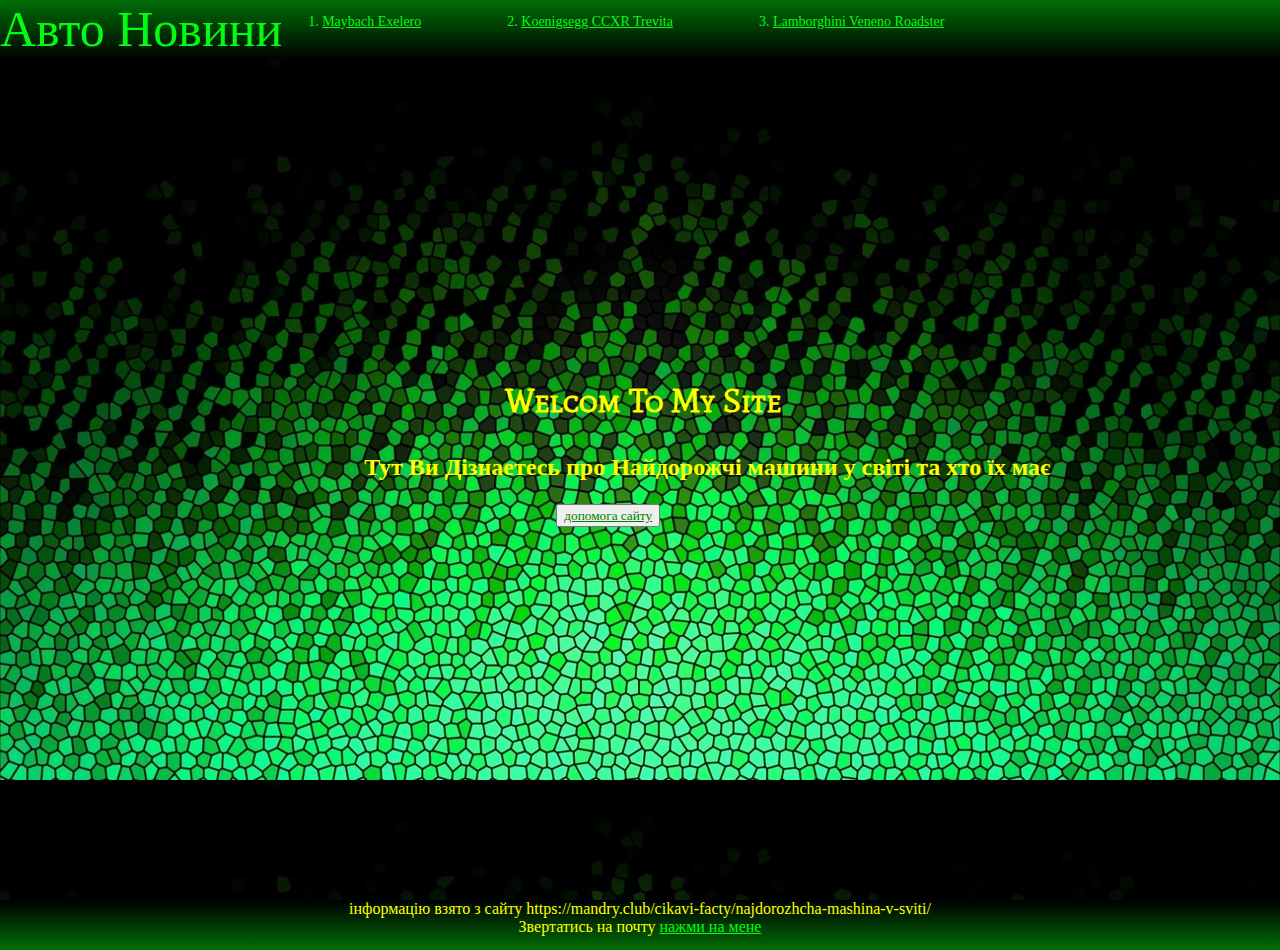
<file: index.html>
<!DOCTYPE html>
<html>
<head>
	<link rel="stylesheet" type="text/css" href="index.css">
	<link rel="preconnect" href="https://fonts.gstatic.com">
<link href="https://fonts.googleapis.com/css2?family=Mate+SC&display=swap" rel="stylesheet">
	<title>найдорожча машина у світі</title>
</head>
<body>
	<header id="header">Авто Новини
	<ol>
		<li>
			<a href="MaybachExelero.html">
			Maybach Exelero	
			</a>
		</li>
		<li>
			<a href="KoenigseggCCXRTrevita.html">
			Koenigsegg CCXR Trevita
			</a>
		</li>
		<li>
			<a href="LamborghiniVenenoRoadster.html">
			Lamborghini Veneno Roadster
			</a>
		</li>
	</ol>
	</header>
	<main>
		<div class="wrapper">
			<h1>
				Welcom To My Site
			</h1>	
			<h2>
				Тут Ви Дізнаетесь про Найдорожчі машини у світі та хто їх має
			</h2>
			<button><a href="sitehelp.html" id="a2">
					допомога сайту
				</a>
			</button>
		</div>
	</main>
	<footer>
		інформацію взято з сайту https://mandry.club/cikavi-facty/najdorozhcha-mashina-v-sviti/
		<br>Звертатись на почту <a href="mailto:mboiko.pp@gmail.com">нажми на мене</a>
	</footer>

</body>
</html>
</file>
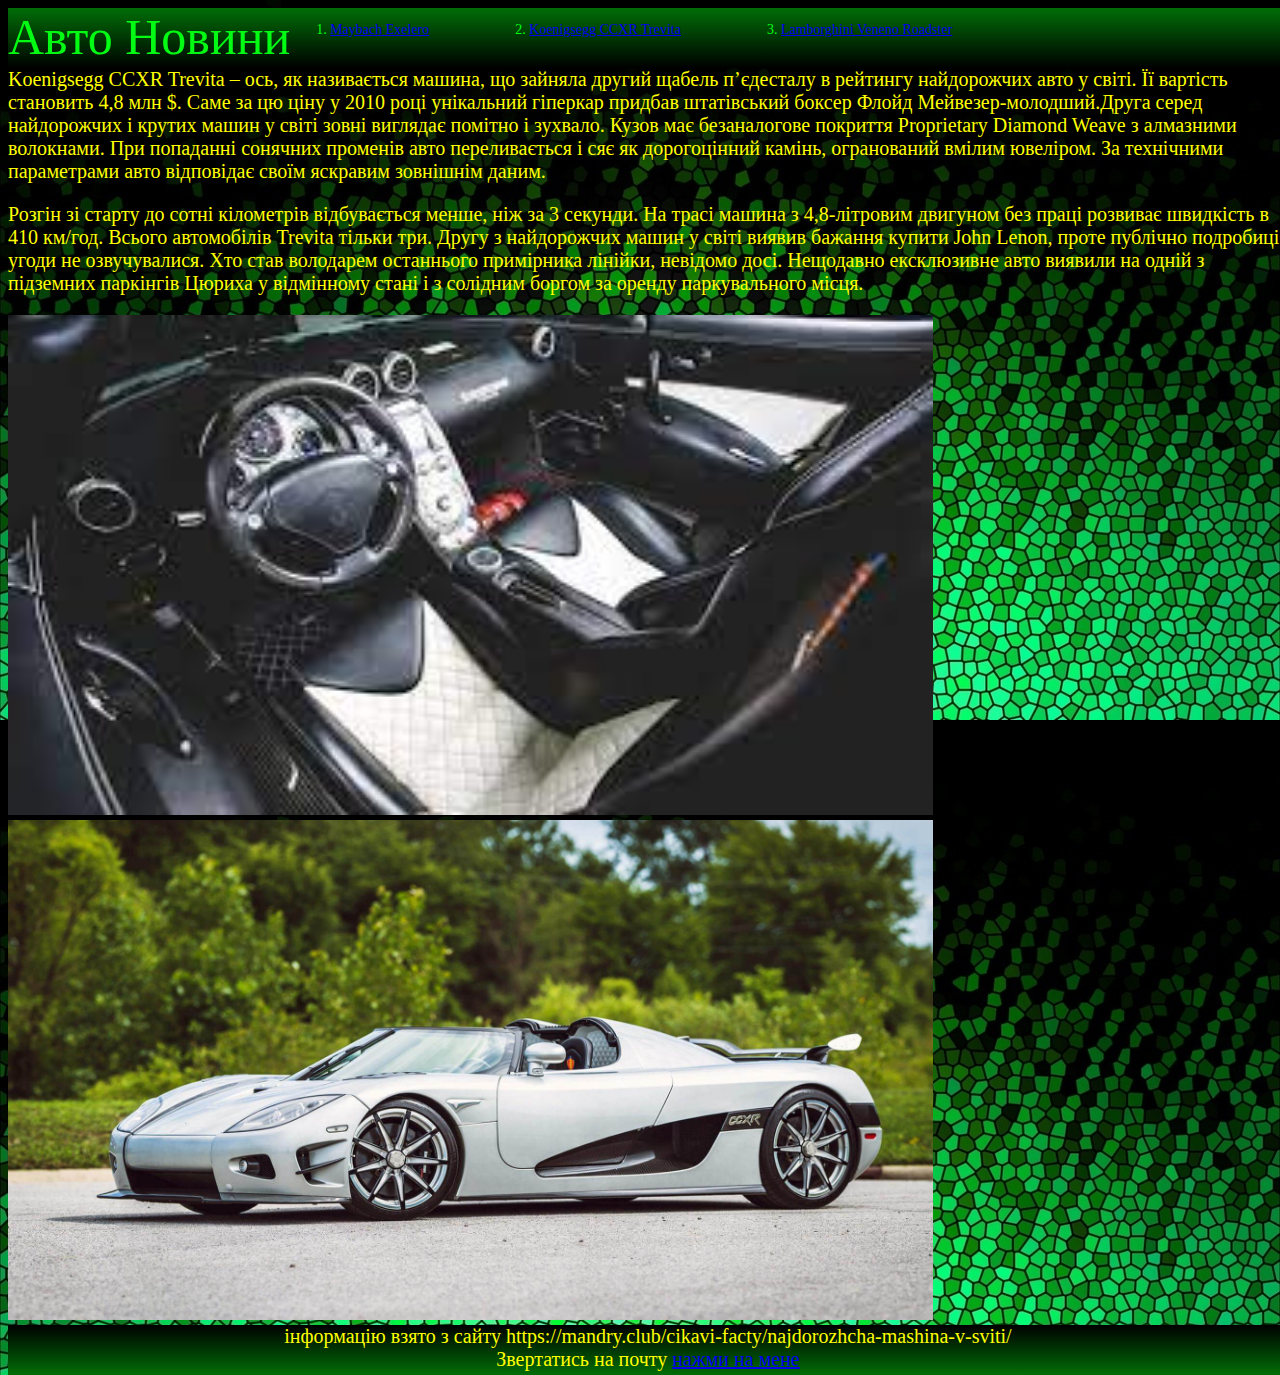
<file: Koenigsegg CCXR Trevita.html>
<!DOCTYPE html>
<html>
<head>
	<link rel="stylesheet" type="text/css" href="Koenigsegg CCXR Trevita.css">
	<title>Koenigsegg CCXR Trevita</title>
</head>
<body>
	<header id="header">Авто Новини
	<ol>
		<li>
			<a href="Maybach Exelero.html">
			Maybach Exelero	
			</a>
		</li>
		<li>
			<a href="Koenigsegg CCXR Trevita.html">
			Koenigsegg CCXR Trevita
			</a>
		</li>
		<li>
			<a href="Lamborghini Veneno Roadster.html">
			Lamborghini Veneno Roadster
			</a>
		</li>
	</ol>
	</header>
Koenigsegg CCXR Trevita – ось, як називається машина, що зайняла другий щабель п’єдесталу в рейтингу найдорожчих авто у світі. Її вартість становить 4,8 млн $. Саме за цю ціну у 2010 році унікальний гіперкар придбав штатівський боксер Флойд Мейвезер-молодший.Друга серед найдорожчих і крутих машин у світі зовні виглядає помітно і зухвало. Кузов має безаналогове покриття Proprietary Diamond Weave з алмазними волокнами. При попаданні сонячних променів авто переливається і сяє як дорогоцінний камінь, огранований вмілим ювеліром. За технічними параметрами авто відповідає своїм яскравим зовнішнім даним.
<p> Розгін зі старту до сотні кілометрів відбувається менше, ніж за 3 секунди. На трасі машина з 4,8-літровим двигуном без праці розвиває швидкість в 410 км/год. Всього автомобілів Trevita тільки три. Другу з найдорожчих машин у світі виявив бажання купити John Lenon, проте публічно подробиці угоди не озвучувалися. Хто став володарем останнього примірника лінійки, невідомо досі. Нещодавно ексклюзивне авто виявили на одній з підземних паркінгів Цюриха у відмінному стані і з солідним боргом за оренду паркувального місця.</p>
<img src="Koesnigg.jpg">
<img src="Koenigsegg-CCXR-Trevita.jpg">
<footer>
		інформацію взято з сайту https://mandry.club/cikavi-facty/najdorozhcha-mashina-v-sviti/
		<br>Звертатись на почту <a href="mailto:mboiko.pp@gmail.com">нажми на мене</a>
	</footer>

</body>
</html>
</file>
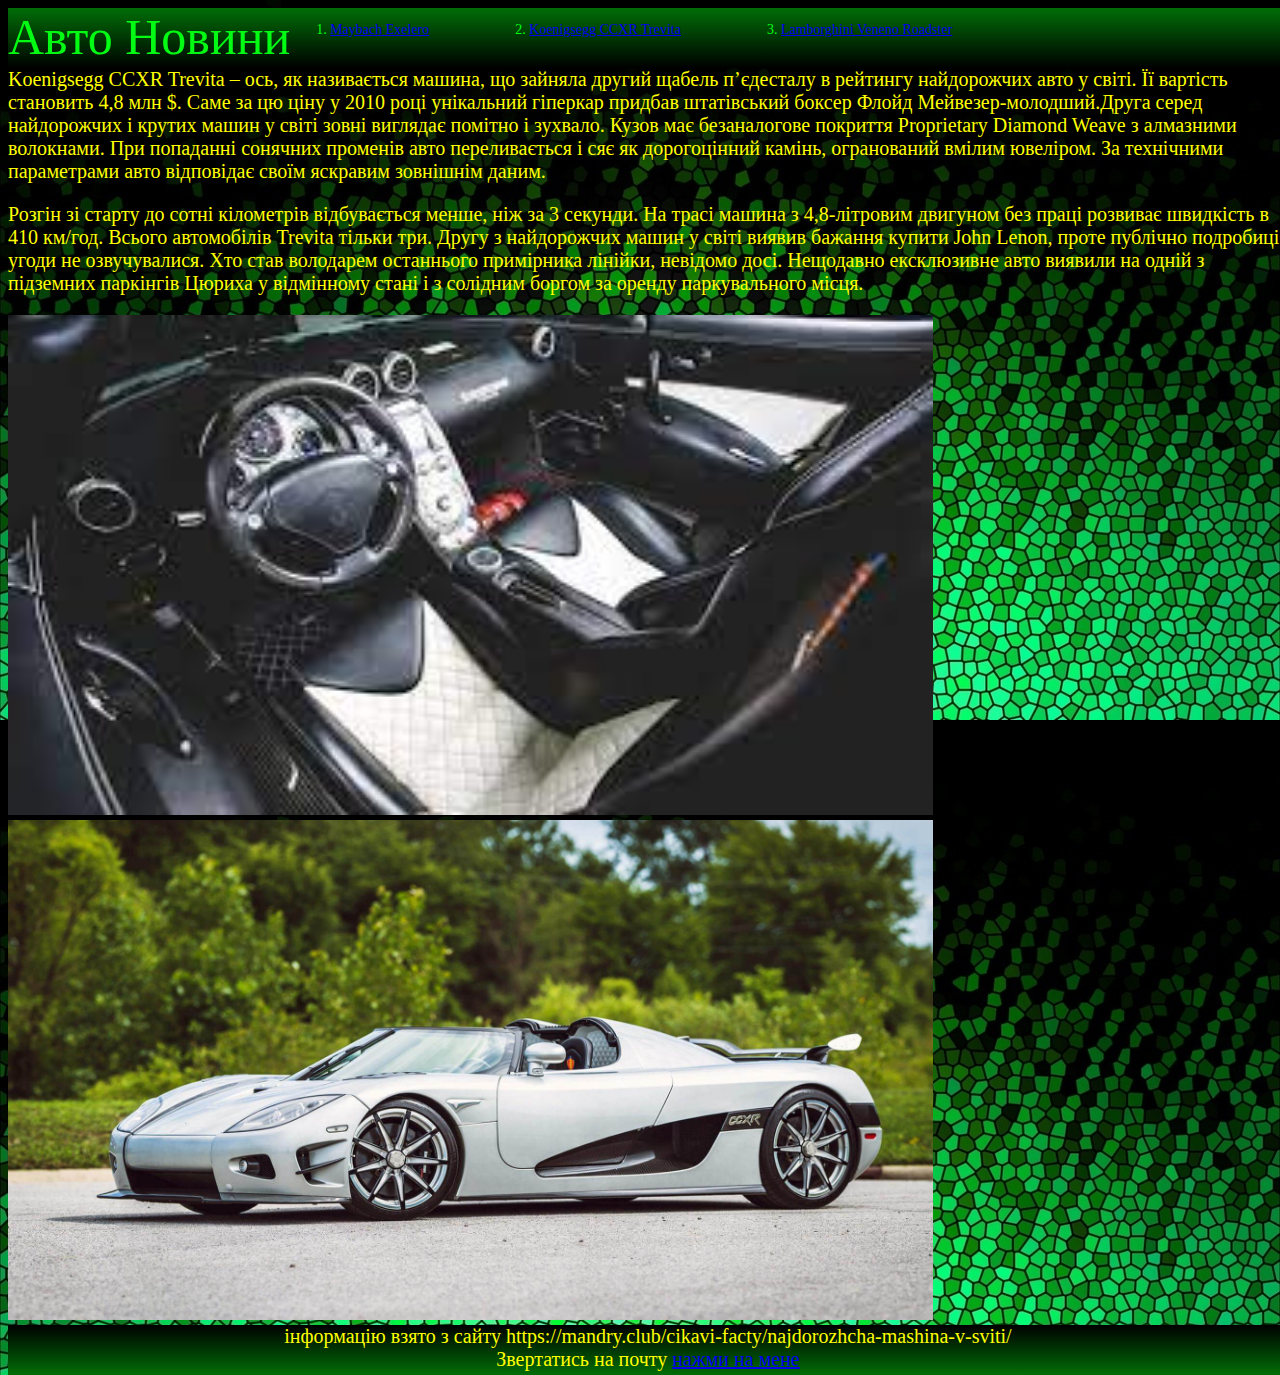
<file: KoenigseggCCXRTrevita.html>
<!DOCTYPE html>
<html>
<head>
	<link rel="stylesheet" type="text/css" href="KoenigseggCCXRTrevita.css">
	<title>Koenigsegg CCXR Trevita</title>
</head>
<body>
	<header id="header">Авто Новини
	<ol>
		<li>
			<a href="Maybach Exelero.html">
			Maybach Exelero	
			</a>
		</li>
		<li>
			<a href="Koenigsegg CCXR Trevita.html">
			Koenigsegg CCXR Trevita
			</a>
		</li>
		<li>
			<a href="Lamborghini Veneno Roadster.html">
			Lamborghini Veneno Roadster
			</a>
		</li>
	</ol>
	</header>
Koenigsegg CCXR Trevita – ось, як називається машина, що зайняла другий щабель п’єдесталу в рейтингу найдорожчих авто у світі. Її вартість становить 4,8 млн $. Саме за цю ціну у 2010 році унікальний гіперкар придбав штатівський боксер Флойд Мейвезер-молодший.Друга серед найдорожчих і крутих машин у світі зовні виглядає помітно і зухвало. Кузов має безаналогове покриття Proprietary Diamond Weave з алмазними волокнами. При попаданні сонячних променів авто переливається і сяє як дорогоцінний камінь, огранований вмілим ювеліром. За технічними параметрами авто відповідає своїм яскравим зовнішнім даним.
<p> Розгін зі старту до сотні кілометрів відбувається менше, ніж за 3 секунди. На трасі машина з 4,8-літровим двигуном без праці розвиває швидкість в 410 км/год. Всього автомобілів Trevita тільки три. Другу з найдорожчих машин у світі виявив бажання купити John Lenon, проте публічно подробиці угоди не озвучувалися. Хто став володарем останнього примірника лінійки, невідомо досі. Нещодавно ексклюзивне авто виявили на одній з підземних паркінгів Цюриха у відмінному стані і з солідним боргом за оренду паркувального місця.</p>
<img src="Koesnigg.jpg">
<img src="Koenigsegg-CCXR-Trevita.jpg">
<footer>
		інформацію взято з сайту https://mandry.club/cikavi-facty/najdorozhcha-mashina-v-sviti/
		<br>Звертатись на почту <a href="mailto:mboiko.pp@gmail.com">нажми на мене</a>
	</footer>

</body>
</html>
</file>
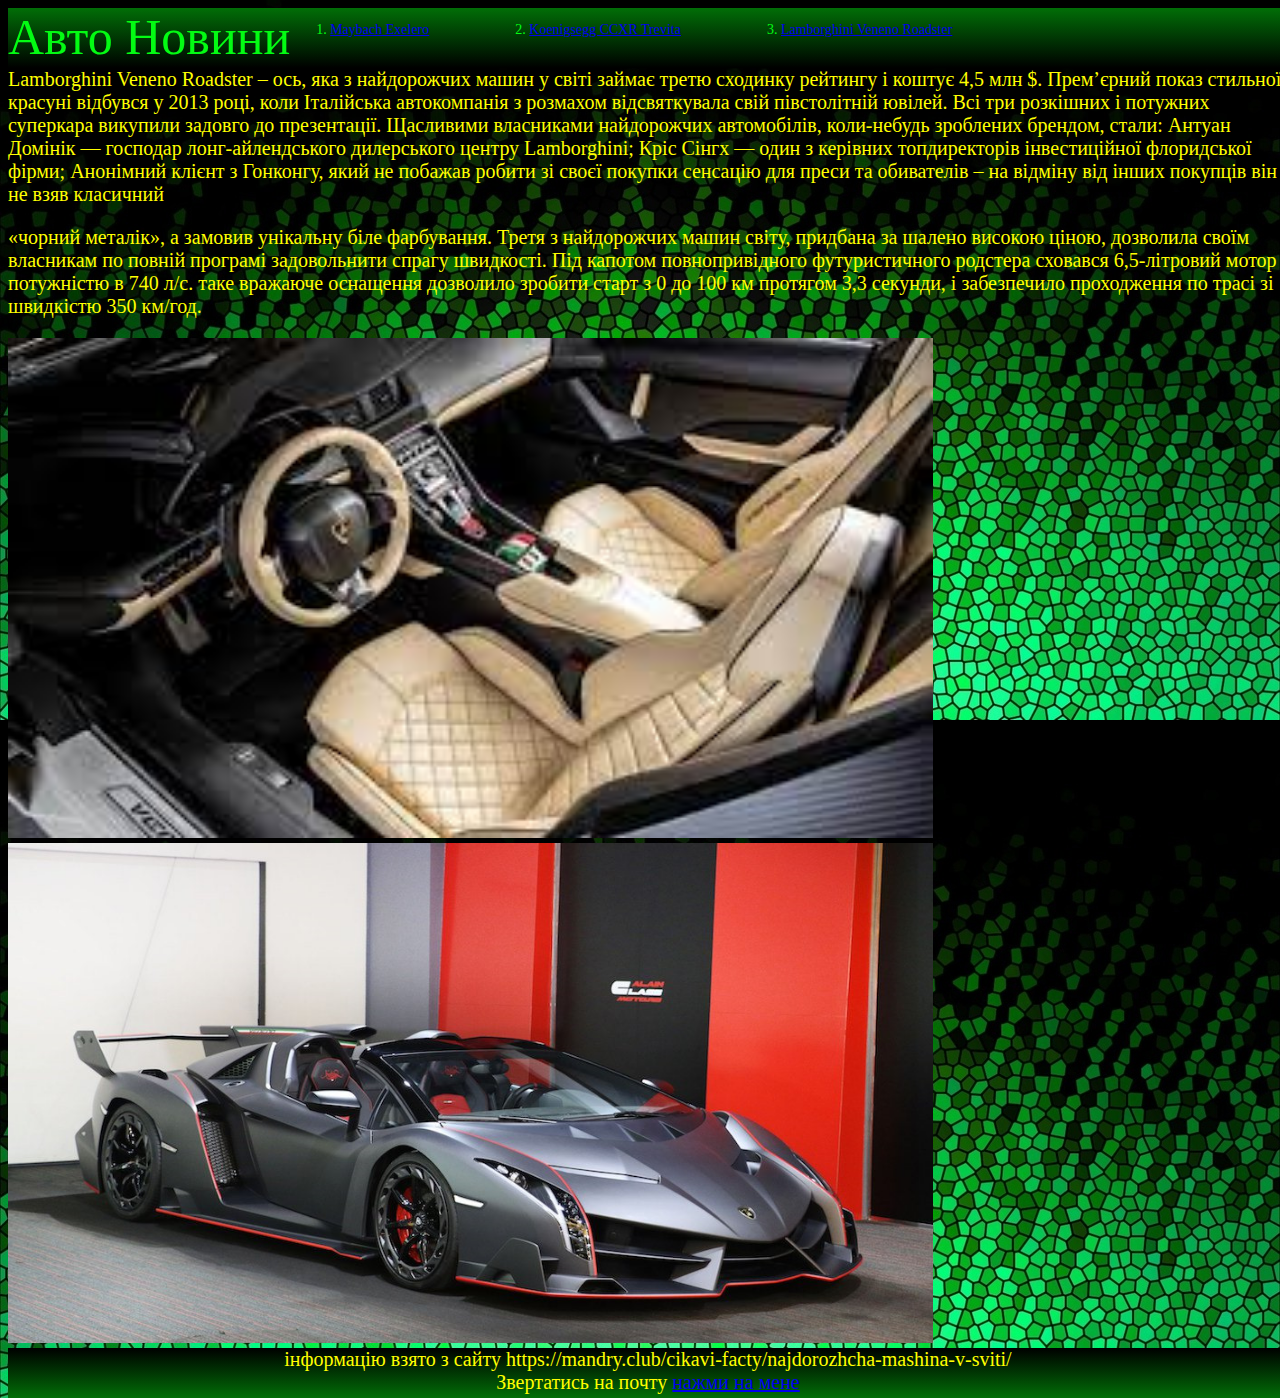
<file: LamborghiniVenenoRoadster.html>
<!DOCTYPE html>
<html>
<head>
	<title>LamborghiniVenenoRoadster</title>
	<link rel="stylesheet" type="text/css" href="LamborghiniVenenoRoadster.css">
</head>
<body>
	<header id="header">Авто Новини
	<ol>
		<li>
			<a href="Maybach Exelero.html">
			Maybach Exelero	
			</a>
		</li>
		<li>
			<a href="Koenigsegg CCXR Trevita.html">
			Koenigsegg CCXR Trevita
			</a>
		</li>
		<li>
			<a href="Lamborghini Veneno Roadster.html">
			Lamborghini Veneno Roadster
			</a>
		</li>
	</ol>
	</header>
Lamborghini Veneno Roadster – ось, яка з найдорожчих машин у світі займає третю сходинку рейтингу і коштує 4,5 млн $. Прем’єрний показ стильної красуні відбувся у 2013 році, коли Італійська автокомпанія з розмахом відсвяткувала свій півстолітній ювілей. Всі три розкішних і потужних суперкара викупили задовго до презентації.
Щасливими власниками найдорожчих автомобілів, коли-небудь зроблених брендом, стали: Антуан Домінік — господар лонг-айлендського дилерського центру Lamborghini; Кріс Сінгх — один з керівних топдиректорів інвестиційної флоридської фірми; Анонімний клієнт з Гонконгу, який не побажав робити зі своєї покупки сенсацію для преси та обивателів – на відміну від інших покупців він не взяв класичний<p> «чорний металік», а замовив унікальну біле фарбування. Третя з найдорожчих машин світу, придбана за шалено високою ціною, дозволила своїм власникам по повній програмі задовольнити спрагу швидкості. Під капотом повнопривідного футуристичного родстера сховався 6,5-літровий мотор потужністю в 740 л/с. таке вражаюче оснащення дозволило зробити старт з 0 до 100 км протягом 3,3 секунди, і забезпечило проходження по трасі зі швидкістю 350 км/год.</p>
<img src="Lambo.jpg">
<img src="lambo2.jpg">
<footer>
		інформацію взято з сайту https://mandry.club/cikavi-facty/najdorozhcha-mashina-v-sviti/
		<br>Звертатись на почту <a href="mailto:mboiko.pp@gmail.com">нажми на мене</a>
	</footer>
</body>
</html>
</file>
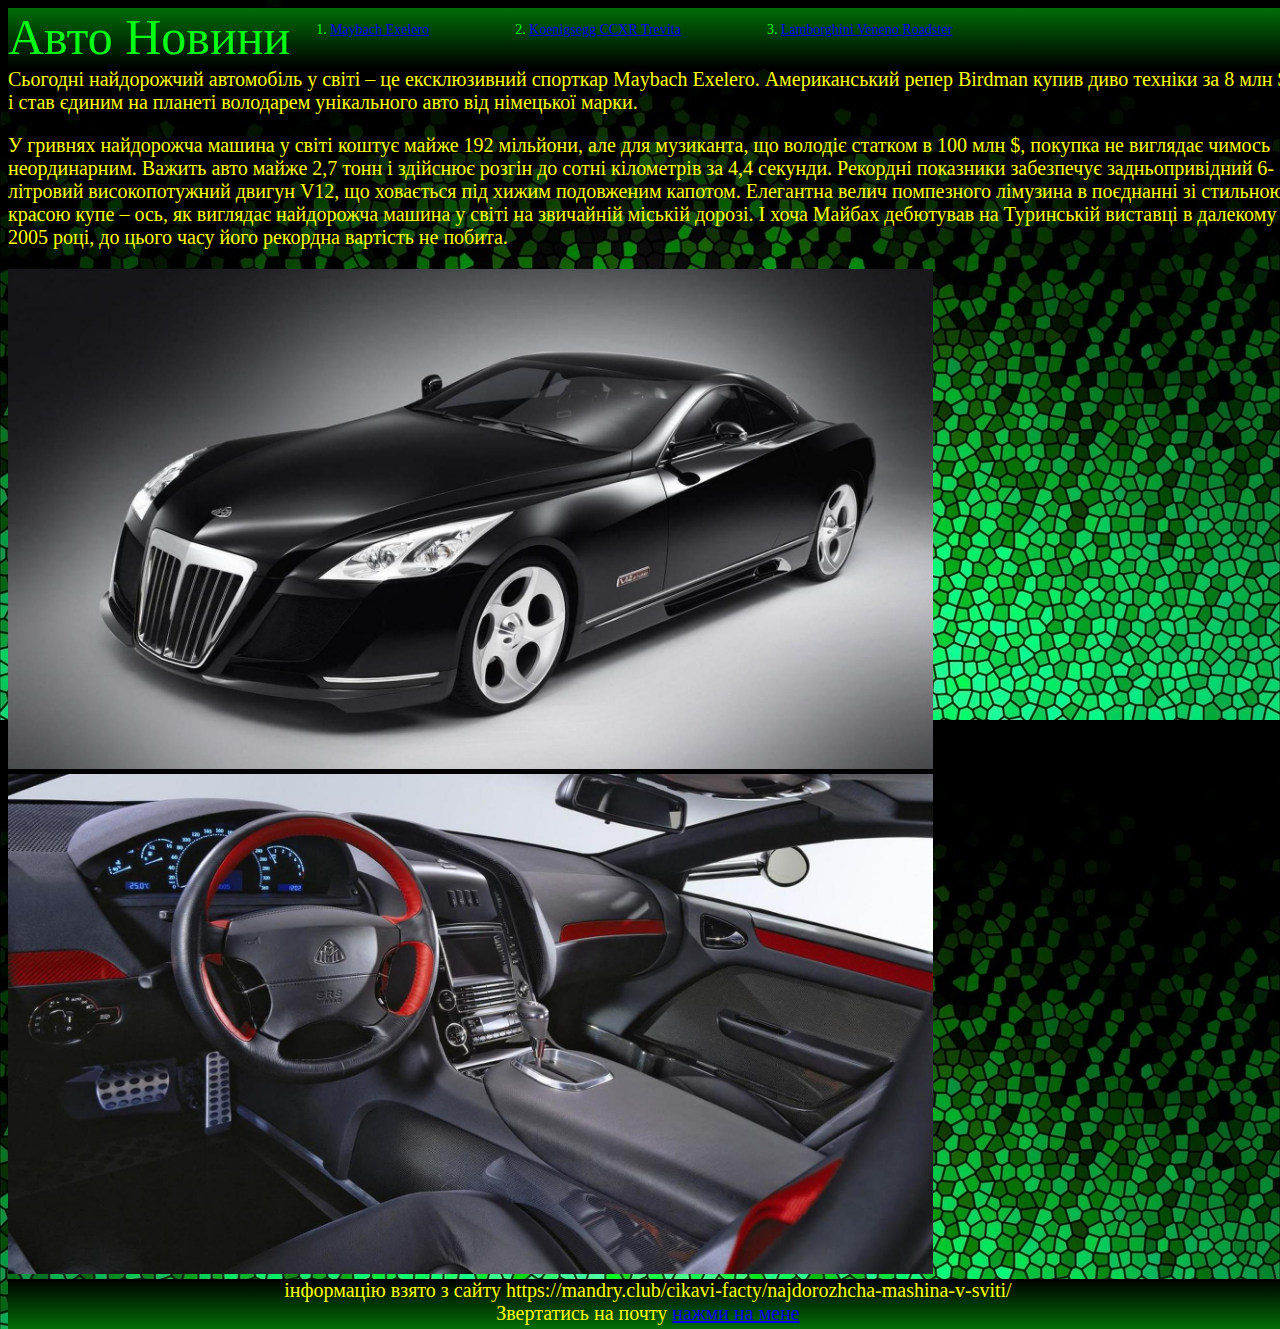
<file: Maybach Exelero.html>
<!DOCTYPE html>
<html>
<head>
	<link rel="stylesheet" type="text/css" href="Maybach Exelero.css">
	<title>Maybach Exelero</title>
</head>
<body>
	<header id="header">Авто Новини
	<ol>
		<li>
			<a href="Maybach Exelero.html">
			Maybach Exelero	
			</a>
		</li>
		<li>
			<a href="Koenigsegg CCXR Trevita.html">
			Koenigsegg CCXR Trevita
			</a>
		</li>
		<li>
			<a href="Lamborghini Veneno Roadster.html">
			Lamborghini Veneno Roadster
			</a>
		</li>
	</ol>
	</header>
Сьогодні найдорожчий автомобіль у світі – це ексклюзивний спорткар Maybach Exelero. Американський репер Birdman купив диво техніки за 8 млн $ і став єдиним на планеті володарем унікального авто від німецької марки.
<p>У гривнях найдорожча машина у світі коштує майже 192 мільйони, але для музиканта, що володіє статком в 100 млн $, покупка не виглядає чимось неординарним. Важить авто майже 2,7 тонн і здійснює розгін до сотні кілометрів за 4,4 секунди. Рекордні показники забезпечує задньопривідний 6-літровий високопотужний двигун V12, що ховається під хижим подовженим капотом. Елегантна велич помпезного лімузина в поєднанні зі стильною красою купе – ось, як виглядає найдорожча машина у світі на звичайній міській дорозі. І хоча Майбах дебютував на Туринській виставці в далекому 2005 році, до цього часу його рекордна вартість не побита.</p>
<img src="maybach-exelero.jpg">
<img src="maybach-exelero2.jpg">
<footer>
		інформацію взято з сайту https://mandry.club/cikavi-facty/najdorozhcha-mashina-v-sviti/
		<br>Звертатись на почту <a href="mailto:mboiko.pp@gmail.com">нажми на мене</a>
	</footer>
</body>
</html>
</file>
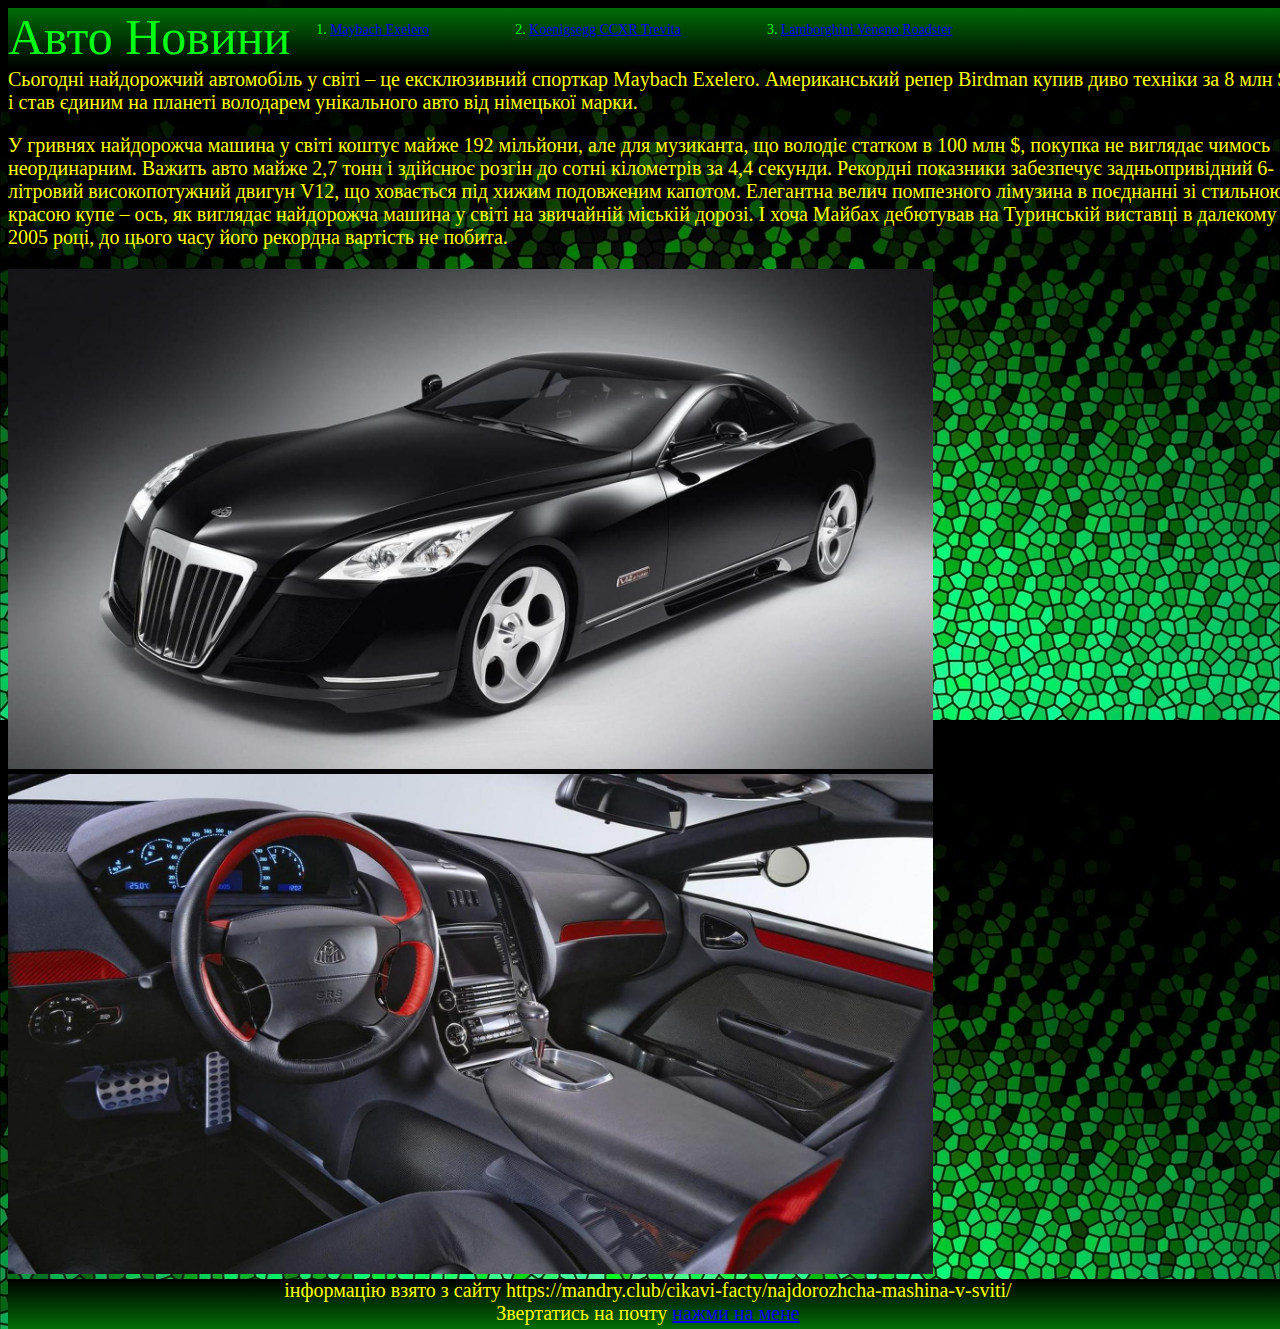
<file: MaybachExelero.html>
<!DOCTYPE html>
<html>
<head>
	<link rel="stylesheet" type="text/css" href="MaybachExelero.css">
	<title>Maybach Exelero</title>
</head>
<body>
	<header id="header">Авто Новини
	<ol>
		<li>
			<a href="Maybach Exelero.html">
			Maybach Exelero	
			</a>
		</li>
		<li>
			<a href="Koenigsegg CCXR Trevita.html">
			Koenigsegg CCXR Trevita
			</a>
		</li>
		<li>
			<a href="Lamborghini Veneno Roadster.html">
			Lamborghini Veneno Roadster
			</a>
		</li>
	</ol>
	</header>
Сьогодні найдорожчий автомобіль у світі – це ексклюзивний спорткар Maybach Exelero. Американський репер Birdman купив диво техніки за 8 млн $ і став єдиним на планеті володарем унікального авто від німецької марки.
<p>У гривнях найдорожча машина у світі коштує майже 192 мільйони, але для музиканта, що володіє статком в 100 млн $, покупка не виглядає чимось неординарним. Важить авто майже 2,7 тонн і здійснює розгін до сотні кілометрів за 4,4 секунди. Рекордні показники забезпечує задньопривідний 6-літровий високопотужний двигун V12, що ховається під хижим подовженим капотом. Елегантна велич помпезного лімузина в поєднанні зі стильною красою купе – ось, як виглядає найдорожча машина у світі на звичайній міській дорозі. І хоча Майбах дебютував на Туринській виставці в далекому 2005 році, до цього часу його рекордна вартість не побита.</p>
<img src="maybach-exelero.jpg">
<img src="maybach-exelero2.jpg">
<footer>
		інформацію взято з сайту https://mandry.club/cikavi-facty/najdorozhcha-mashina-v-sviti/
		<br>Звертатись на почту <a href="mailto:mboiko.pp@gmail.com">нажми на мене</a>
	</footer>
</body>
</html>
</file>
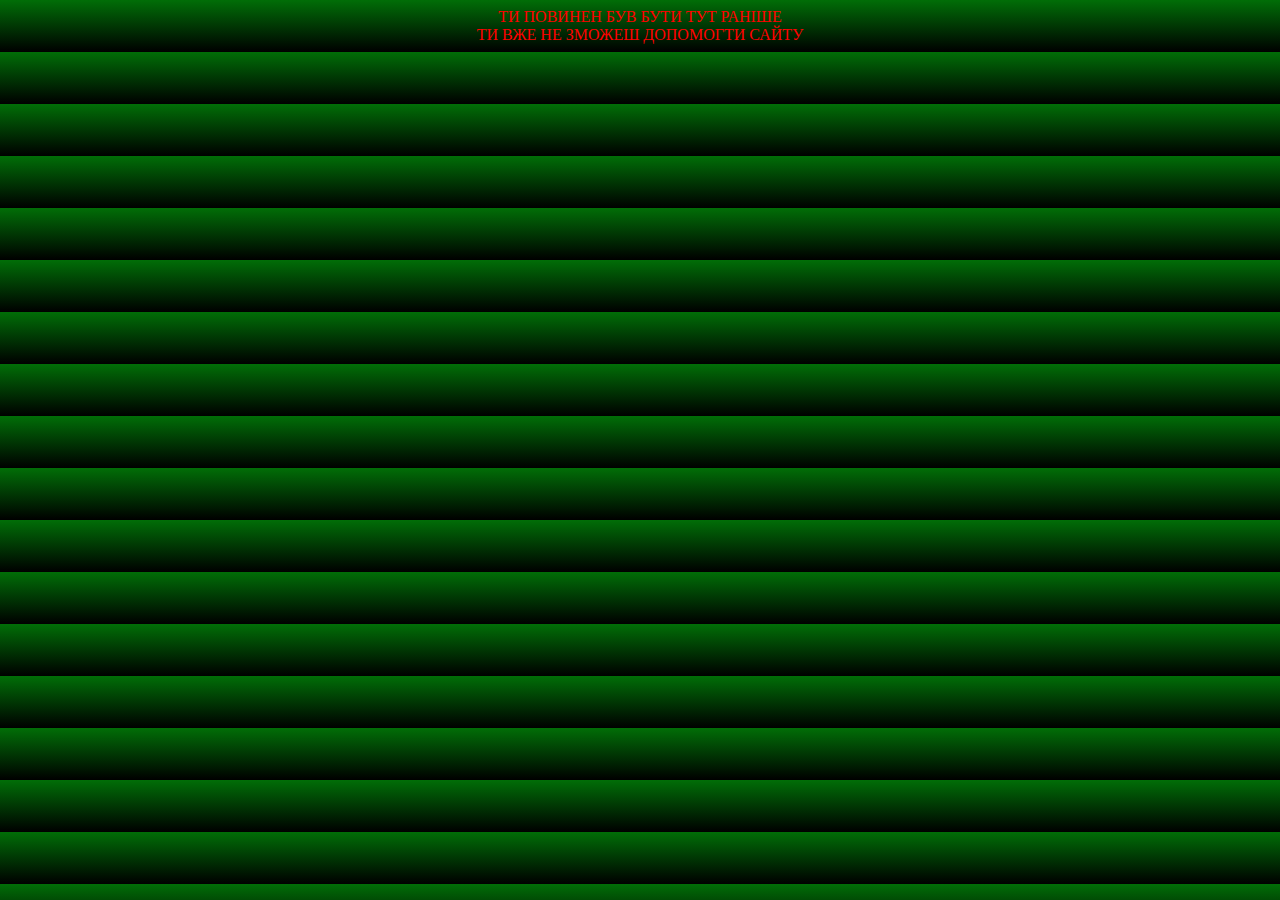
<file: sitehelp.html>
<!DOCTYPE html>
<html>
<head>
	<link rel="stylesheet" type="text/css" href="sitehelp.css">
	<title>допомога сайту</title>
</head>
<body>
	ТИ ПОВИНЕН БУВ БУТИ  ТУТ РАНІШЕ<br>
	ТИ ВЖЕ НЕ ЗМОЖЕШ ДОПОМОГТИ САЙТУ

</body>
</html>
</file>
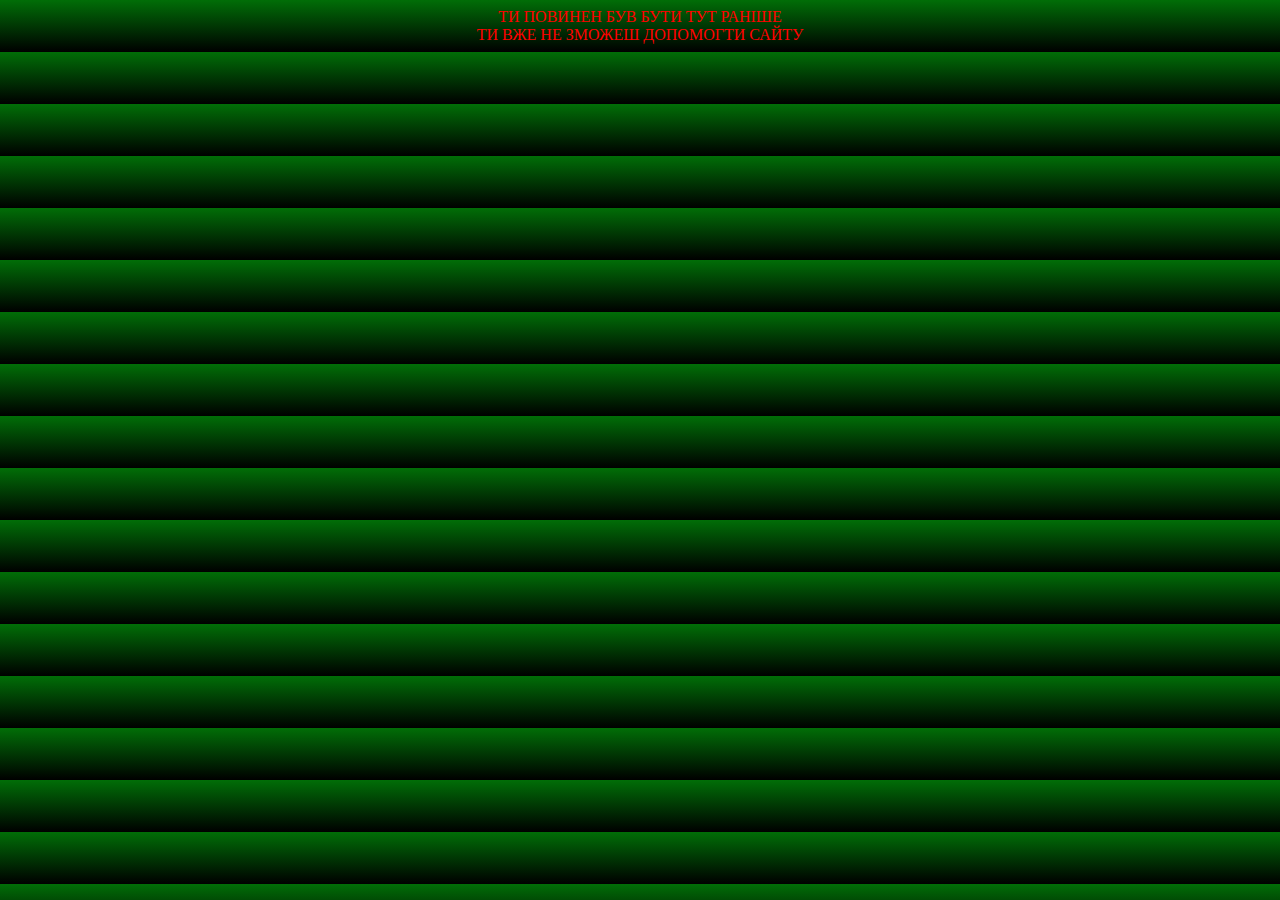
<file: допомога сайту.html>
<!DOCTYPE html>
<html>
<head>
	<link rel="stylesheet" type="text/css" href="допомога сайту.css">
	<title>допомога сайту</title>
</head>
<body>
	ТИ ПОВИНЕН БУВ БУТИ  ТУТ РАНІШЕ<br>
	ТИ ВЖЕ НЕ ЗМОЖЕШ ДОПОМОГТИ САЙТУ

</body>
</html>
</file>
<file: index.css>
#header {
	width: 100;
	height:60px;
	font:italic;
	color: rgb(3,252,19);
	font-size: 50px ;
	background: linear-gradient(to top,#000000,#016e07);
	margin:0px;
	padding:0px;
	display: flex;
}
body{
	padding:0;
	margin:0;
}
ol {
	font-size:14px;
	display: flex;
}
li {
	padding-right: 100px;
}
main {
	height: 100%
	color:red;
}
.wrapper{
	background-image: url(main.jpg);
	width: 100%;
	height: calc(100vh - 60px);
	

	

}
h1 {color:yellow;
	position:absolute;
	display: block;
	top:40%;
	left: calc(50% - 135px);
	font-family: 'Mate SC', serif;

}
h2 {
	color:yellow;
	font-family: 'Mate SC', serif;
	left: calc(39% - 135px);
	display: block;
	top:48%;
	position:absolute;
}
button {
	position:absolute;
	left: calc(54% - 135px);
	top:56%;
	display: block;
	font-family: 'Mate SC', serif;
	color:red;

}
a {
	color:rgb(3,252,19);
}
#a2{
	color: green;
}

footer {
	width: 100%;
	height: 50px;
	background:linear-gradient(to bottom,#000000,#016e07);
	color:yellow;
	text-align: center;
}
</file>
<file: Koenigsegg CCXR Trevita.css>
body {background-image: url(main.jpg);
	width: 100%;
	height: calc(100vh - 60px);
	position:absolute;
	color: yellow;
	font-size: 20px;
}
img {
width: 925px;
height: 500px;

}
#header {
	width: 100;
	height:60px;
	font:italic;
	color: rgb(3,252,19);
	font-size: 50px ;
	background: linear-gradient(to top,#000000,#016e07);
	margin:0px;
	padding:0px;
	display: flex;
}
	ol {
	font-size:14px;
	display: flex;
}
li {
	padding-right: 100px;}
	footer {
	width: 100%;
	height: 50px;
	background:linear-gradient(to bottom,#000000,#016e07);
	color:yellow;
	text-align: center;
}
</file>
<file: KoenigseggCCXRTrevita.css>
body {background-image: url(main.jpg);
	width: 100%;
	height: calc(100vh - 60px);
	position:absolute;
	color: yellow;
	font-size: 20px;
}
img {
width: 925px;
height: 500px;

}
#header {
	width: 100;
	height:60px;
	font:italic;
	color: rgb(3,252,19);
	font-size: 50px ;
	background: linear-gradient(to top,#000000,#016e07);
	margin:0px;
	padding:0px;
	display: flex;
}
	ol {
	font-size:14px;
	display: flex;
}
li {
	padding-right: 100px;}
	footer {
	width: 100%;
	height: 50px;
	background:linear-gradient(to bottom,#000000,#016e07);
	color:yellow;
	text-align: center;
}
</file>
<file: LamborghiniVenenoRoadster.css>
body {background-image: url(main.jpg);
	width: 100%;
	height: calc(100vh - 60px);
	position:absolute;
	color: yellow;
	font-size: 20px;
}
img {
width: 925px;
height: 500px;
margin:0;
}
ol {
	font-size:14px;
	display: flex;
}
li {
	padding-right: 100px;
	}
	#header {
	width: 100;
	height:60px;
	font:italic;
	color: rgb(3,252,19);
	font-size: 50px ;
	background: linear-gradient(to top,#000000,#016e07);
	margin:0px;
	padding:0px;
	display: flex;}
footer {
	width: 100%;
	height: 50px;
	background:linear-gradient(to bottom,#000000,#016e07);
	color:yellow;
	text-align: center;
}
</file>
<file: Maybach Exelero.css>
body {background-image: url(main.jpg);
	width: 100%;
	height: calc(100vh - 60px);
	position:absolute;
	color: yellow;
	font-size: 20px;
}
img {
width: 925px;
height: 500px;
margin:0;
}
ol {
	font-size:14px;
	display: flex;
}
li {
	padding-right: 100px;
	}
	#header {
	width: 100;
	height:60px;
	font:italic;
	color: rgb(3,252,19);
	font-size: 50px ;
	background: linear-gradient(to top,#000000,#016e07);
	margin:0px;
	padding:0px;
	display: flex;
}
	footer {
	width: 100%;
	height: 50px;
	background:linear-gradient(to bottom,#000000,#016e07);
	color:yellow;
	text-align: center;
}
</file>
<file: MaybachExelero.css>
body {background-image: url(main.jpg);
	width: 100%;
	height: calc(100vh - 60px);
	position:absolute;
	color: yellow;
	font-size: 20px;
}
img {
width: 925px;
height: 500px;
margin:0;
}
ol {
	font-size:14px;
	display: flex;
}
li {
	padding-right: 100px;
	}
	#header {
	width: 100;
	height:60px;
	font:italic;
	color: rgb(3,252,19);
	font-size: 50px ;
	background: linear-gradient(to top,#000000,#016e07);
	margin:0px;
	padding:0px;
	display: flex;
}
	footer {
	width: 100%;
	height: 50px;
	background:linear-gradient(to bottom,#000000,#016e07);
	color:yellow;
	text-align: center;
}
</file>
<file: sitehelp.css>
body
{
	color: red;
	background: linear-gradient(to top,#000000,#016e07);
	text-align: center; 
}
</file>
<file: допомога сайту.css>
body
{
	color: red;
	background: linear-gradient(to top,#000000,#016e07);
	text-align: center; 
}
</file>
